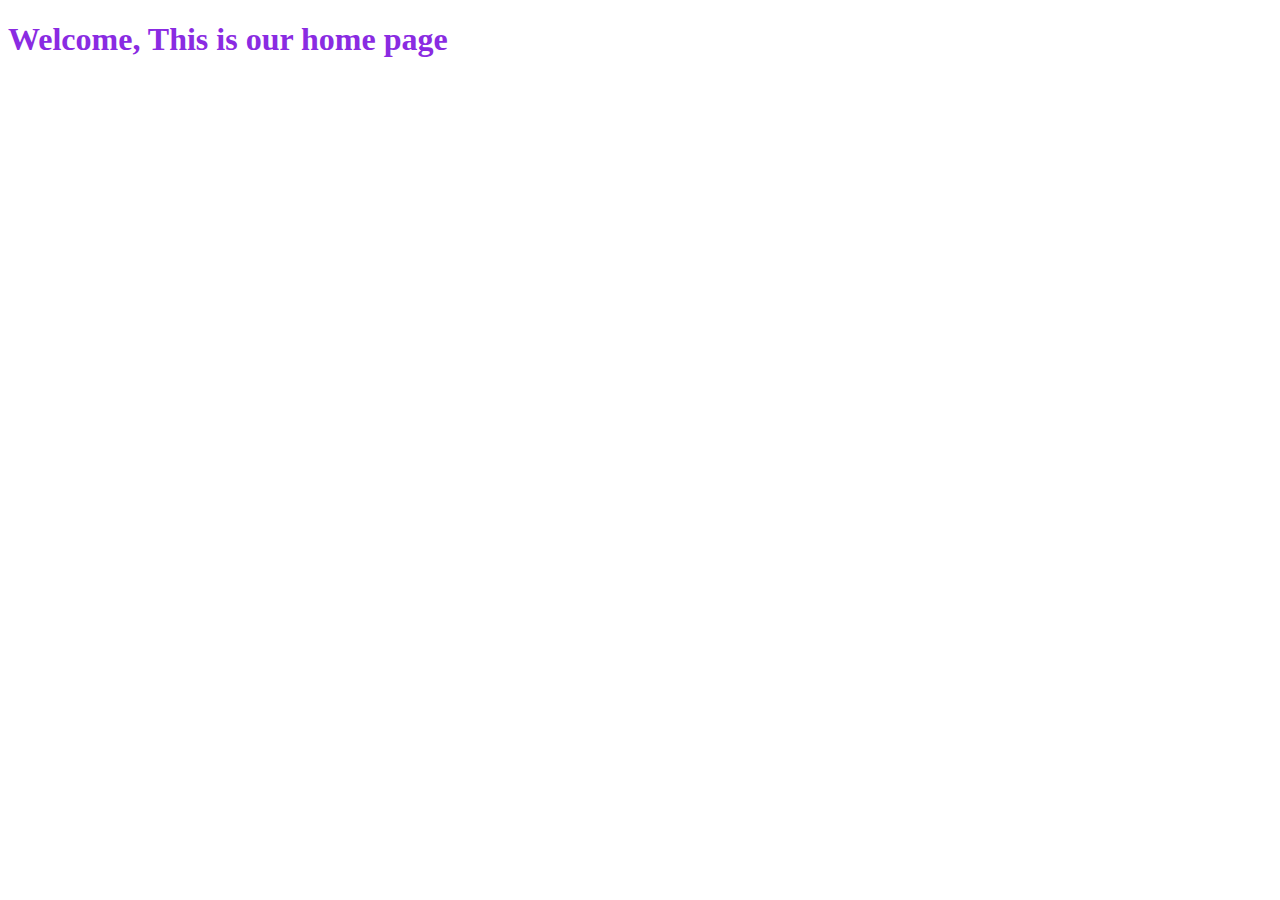
<file: myapp/templates/home.html>
<!DOCTYPE html>
<html lang="en">
<head>
    <meta charset="UTF-8">
    <meta http-equiv="X-UA-Compatible" content="IE=edge">
    <meta name="viewport" content="width=device-width, initial-scale=1.0">
    <title>Document</title>
</head>
<body>
    <h1 style="color: blueviolet;">Welcome, This is our home page</h1>
    
</body>
</html>
</file>
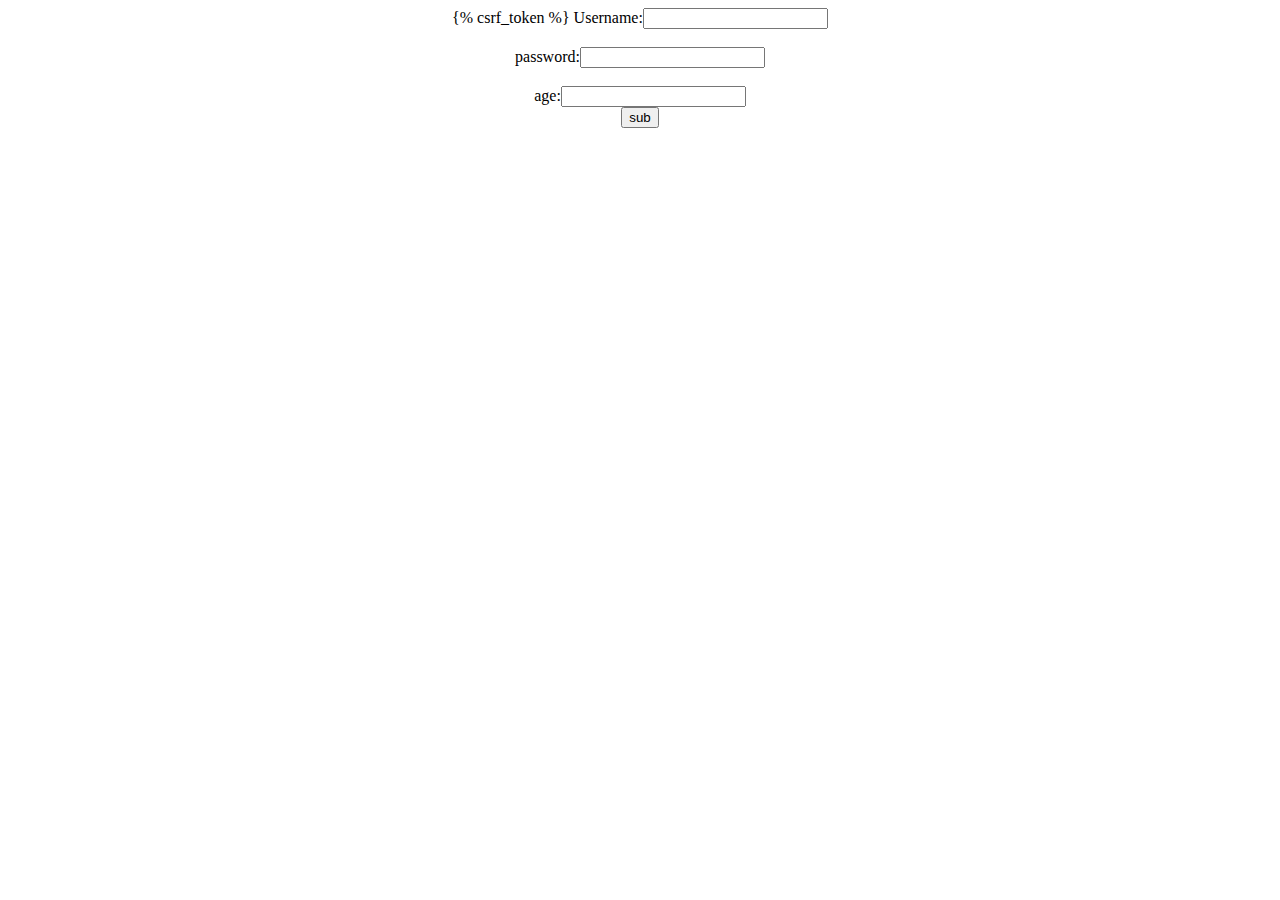
<file: myapp/templates/newpage.html>
<!DOCTYPE html>
<html lang="en">
<head>
    <meta charset="UTF-8">
    <meta http-equiv="X-UA-Compatible" content="IE=edge">
    <meta name="viewport" content="width=device-width, initial-scale=1.0">
    <title>Document</title>
</head>
<body><center><form action="" method="POST">
    {% csrf_token %}
    Username:<input type="text" id="t" name="user"><br><br>
    password:<input type="password" id="t1" name="pass"><br><br>
    age:<input type="text" name="age"><br>
    <input type="submit" value="sub" name="s">
</form>
</center>
</body>
</html>
</file>
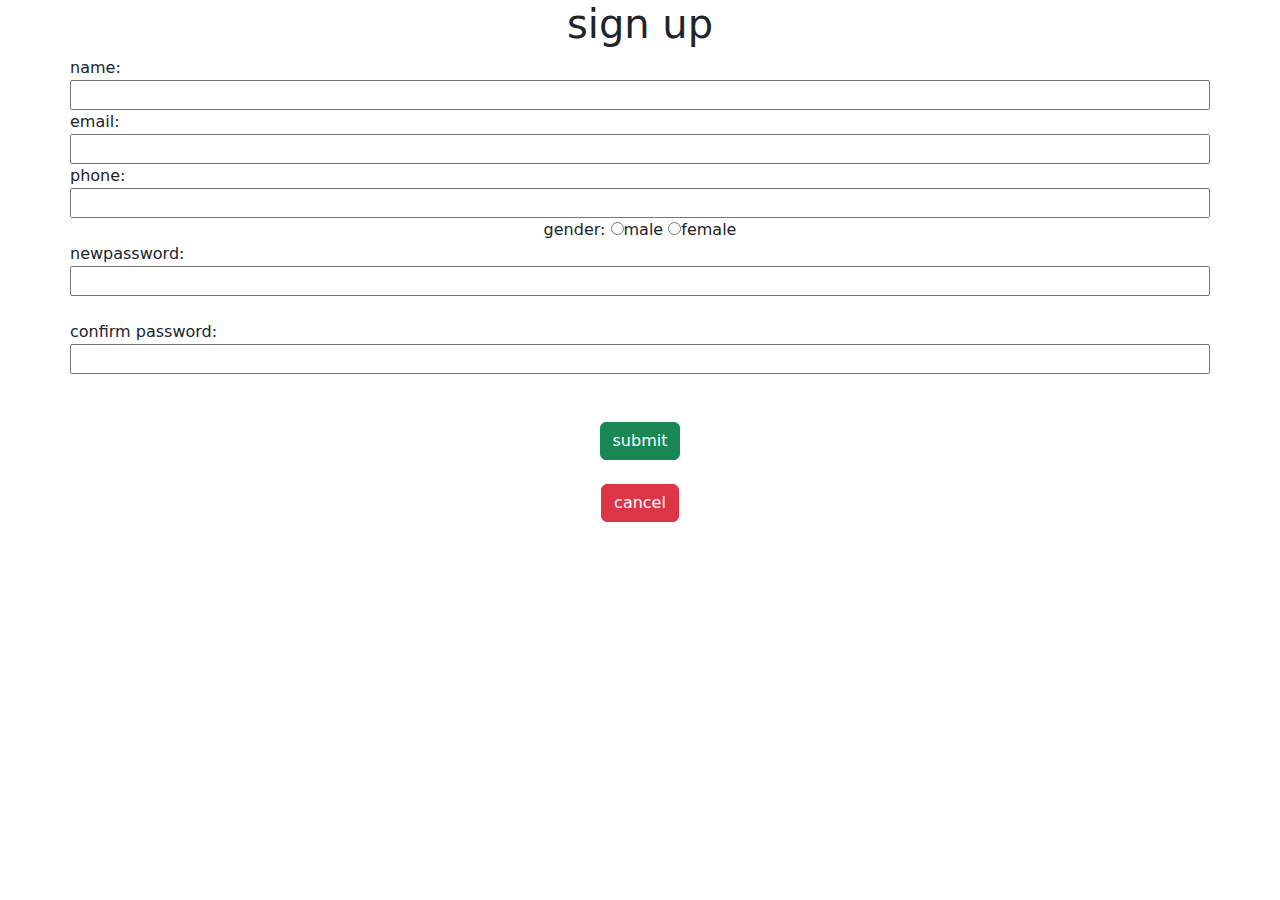
<file: myapp/templates/signup.html>
<!DOCTYPE html>
<html lang="en">
<head>
   
    <meta charset="UTF-8">
    <meta http-equiv="X-UA-Compatible" content="IE=edge">
    <meta name="viewport" content="width=device-width, initial-scale=1.0">
    <title>Document</title>
    <link href="https://cdn.jsdelivr.net/npm/bootstrap@5.0.2/dist/css/bootstrap.min.css" rel="stylesheet">
    
    <script src="https://cdn.jsdelivr.net/npm/bootstrap@5.0.2/dist/js/bootstrap.bundle.min.js"></script>

</head>
<body bgcolor="yellow" >
    <center><h1>sign up</h1></center>
    
    <form>
        <center>
            <div class="container">
<div class="row">
    name:
    <input type="text" id="t"><br>


</div class="row">

<div class="row">
    email:
    <input type="text" id="t1">
    <br>
</div>
<div class="row">
    phone:
    <input type="number" id="t2">

</div>

    gender:
    <input type="radio" value="male" name="t3">male
    <input type="radio" value="female" name="t3">female

<div class="row">
    newpassword:
    <input type="password" id="t5"><br>
    confirm password:
    <input type="password" id="t6">

</div>
</div>
</center>

    </form><br><br>
    
    
    <center>
    <button type="button" class="btn btn-success">submit</button><br><br>
    <button type="button" class="btn btn-danger">cancel</button></center>

    
<!-- 
     <div class="row">
        <div class="col">
          <input type="text" class="form-control" placeholder="First name" aria-label="First name">
        </div>
        <div class="col">
          <input type="text" class="form-control" placeholder="Last name" aria-label="Last name">
        </div>
      </div> -->
</body>
</html>
</file>
